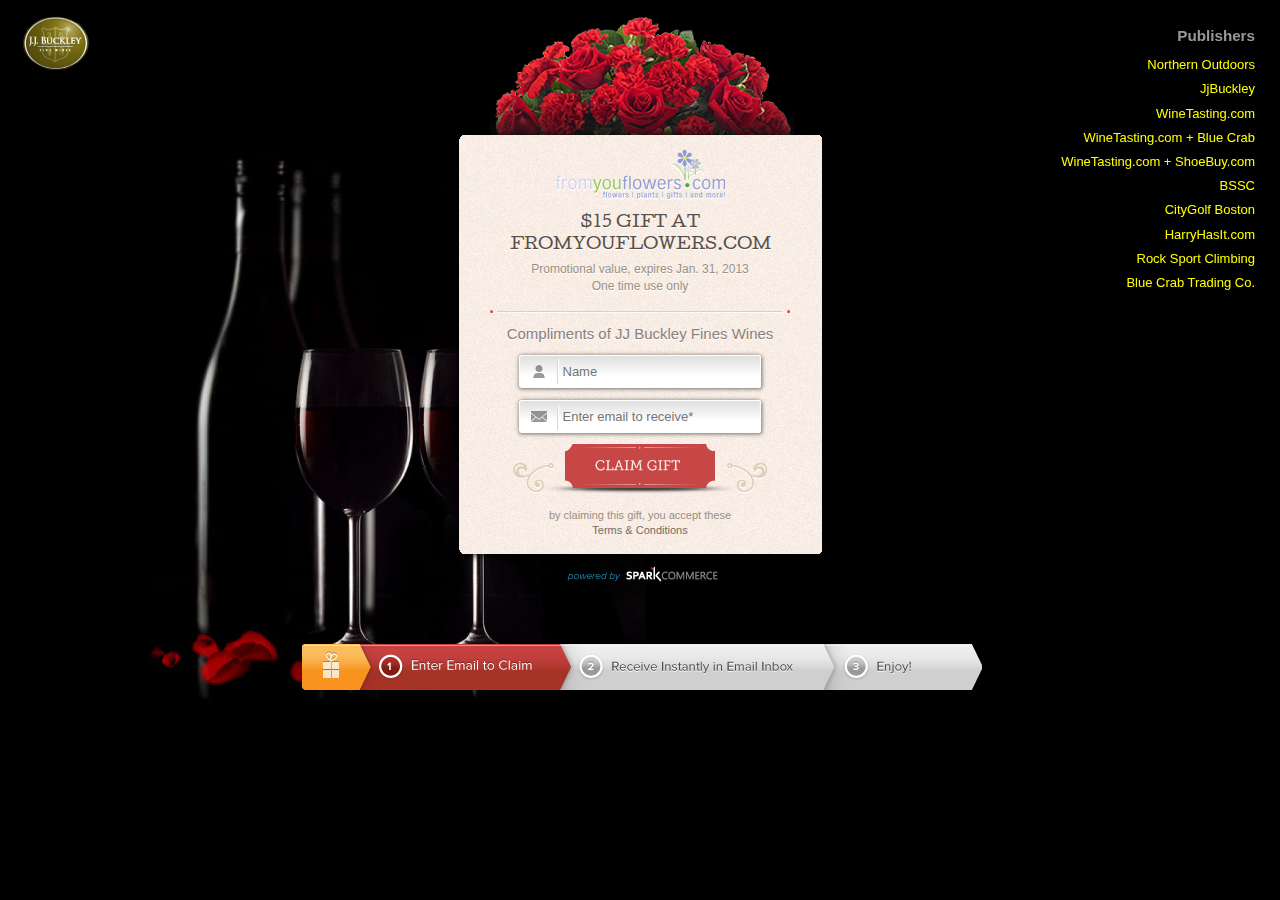
<file: public/index.html>
<!DOCTYPE html>
<html>
<head>
  <title>JJBuckley | fromyouflowers.com</title>
  <link rel="stylesheet" type="text/css" href="assets/css/application.css" />
  <link href='http://fonts.googleapis.com/css?family=Cutive' rel='stylesheet' type='text/css'>
  <script type="text/javascript" src="assets/javascripts/modernizr-2.5.3.min.js"></script>
  <script type="text/javascript" src="assets/javascripts/jquery.js"></script>
  <script type="text/javascript" src="assets/javascripts/application.js"></script>
</head>
<body id="jjbuckley">
  <div class="publisher_logo"></div>
  <div class="lightbox">
    <div class="lightbox_decor uflowers"></div><!-- /.lightbox_decor -->
    <div class="lightbox_body"><div class="lightbox_offset">
      <div class="advertiser_logo"><img src="assets/images/logos/uflowers.png" alt="" /></div>
      <h1>$15 GIFT AT <a href="http://www.fromyouflowers.com/">FROMYOUFLOWERS.COM</a></h1>
      <p>Promotional value, expires Jan. 31, 2013<br/>One time use only</p>
      <div class="divider"></div>
      <h2>Compliments of JJ Buckley Fines Wines</h2>
      <form>
        <div class="textbox name"><input type="text" placeholder="Name" /></div>
        <div class="textbox email"><input type="text" placeholder="Enter email to receive*" /></div>
        <div class="clearfix"></div>
        <a href="share.html" class="btn_claim"></a>
      </form>
      <div class="terms">by claiming this gift, you accept these<br/><a href="/">Terms & Conditions</a></div>
      <div class="disclaimer">In accordance with its privacy policy, JJ Buckley Fine Wines does not share your information with SparkCommerce. This is why you need to enter your information to benefit from this offer. The offer will be emailed to you after submitting.</div>
    </div></div><!-- /.lightbox_body -->
  </div><!-- /.lightbox -->
  
  <div class="progress_bar step_1"></div>
  
  <div id="navigation">
    <h3 style="color: #999;padding-bottom: 10px;">Publishers</h3>
    <a href="#" class="northern_outdoors">Northern Outdoors</a>
    <a href="#" class="jjbuckley">JjBuckley</a>
    <a href="#" class="winetasting">WineTasting.com</a>
    <a href="#" class="winetasting_2">WineTasting.com + Blue Crab</a>
    <a href="#" class="winetasting_3">WineTasting.com + ShoeBuy.com</a>
    <a href="#" class="bssc">BSSC</a>
    <a href="#" class="citygolf">CityGolf Boston</a>
    <a href="#" class="harryhasit">HarryHasIt.com</a>
    <a href="#" class="rockspot">Rock Sport Climbing</a>
    <a href="#" class="blue_crab">Blue Crab Trading Co.</a>
  </div>
  
</body>
</html>
</file>
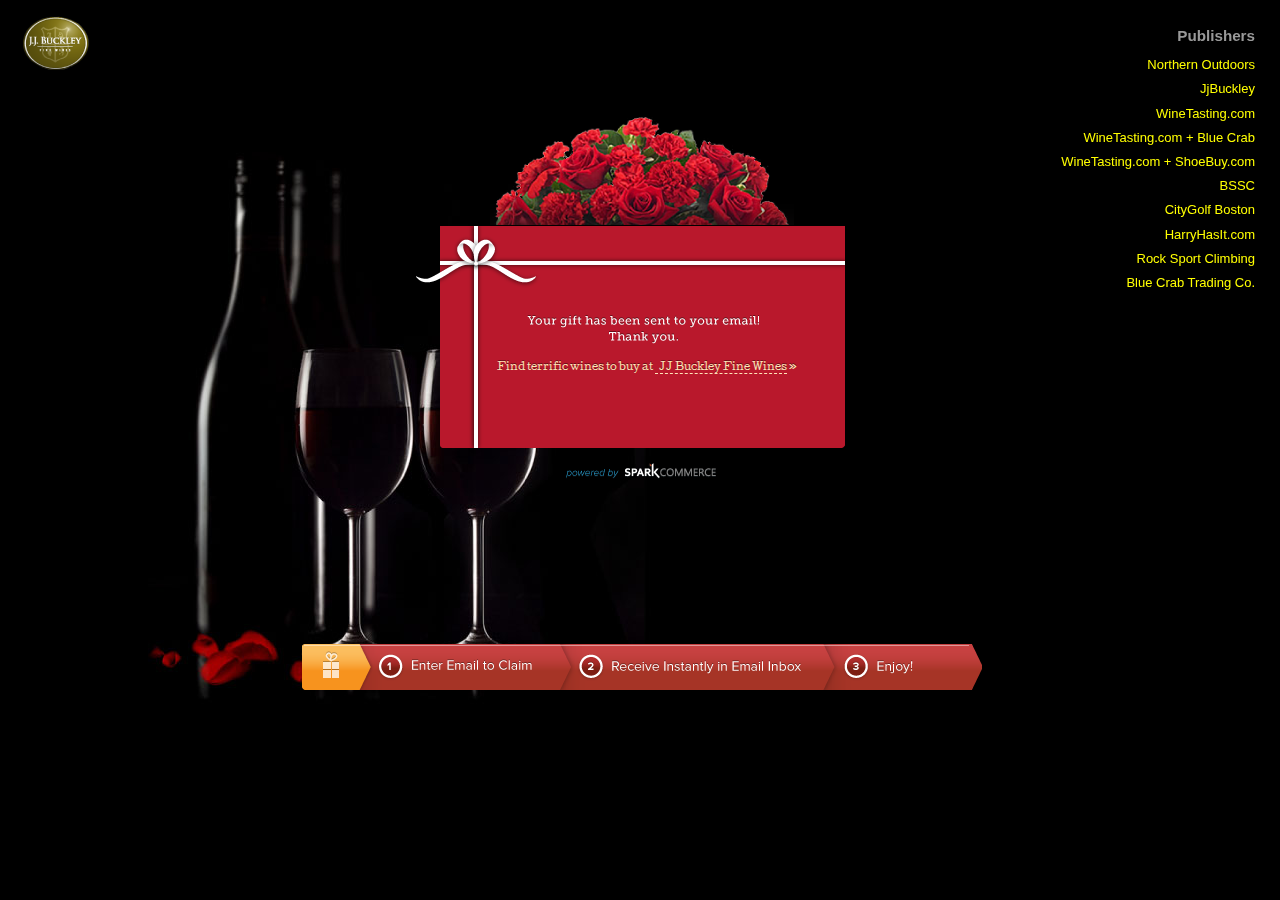
<file: public/sent.html>
<!DOCTYPE html>
<html>
<head>
  <title>JJBuckley | fromyouflowers.com</title>
  <link rel="stylesheet" type="text/css" href="assets/css/application.css" />
  <link href='http://fonts.googleapis.com/css?family=Cutive' rel='stylesheet' type='text/css'>
  <script type="text/javascript" src="assets/javascripts/modernizr-2.5.3.min.js"></script>
  <script type="text/javascript" src="assets/javascripts/jquery.js"></script>
  <script type="text/javascript" src="assets/javascripts/application.js"></script>
</head>
<body id="jjbuckley">
  <div class="publisher_logo"></div>
  <div class="sentbox">
    <div class="sentbox_decor uflowers"></div>
    <p>Find terrific wines to buy at <a href="http://www.jjbuckley.com/">JJ Buckley Fine Wines</a> &#187;</p>
  </div><!-- /.sentbox -->
  
  <div class="progress_bar step_3"></div>
  
  <div id="navigation">
    <h3 style="color: #999;padding-bottom: 10px;">Publishers</h3>
    <a href="#" class="northern_outdoors">Northern Outdoors</a>
    <a href="#" class="jjbuckley">JjBuckley</a>
    <a href="#" class="winetasting">WineTasting.com</a>
    <a href="#" class="winetasting_2">WineTasting.com + Blue Crab</a>
    <a href="#" class="winetasting_3">WineTasting.com + ShoeBuy.com</a>
    <a href="#" class="bssc">BSSC</a>
    <a href="#" class="citygolf">CityGolf Boston</a>
    <a href="#" class="harryhasit">HarryHasIt.com</a>
    <a href="#" class="rockspot">Rock Sport Climbing</a>
    <a href="#" class="blue_crab">Blue Crab Trading Co.</a>
  </div>

</body>
</html>
</file>
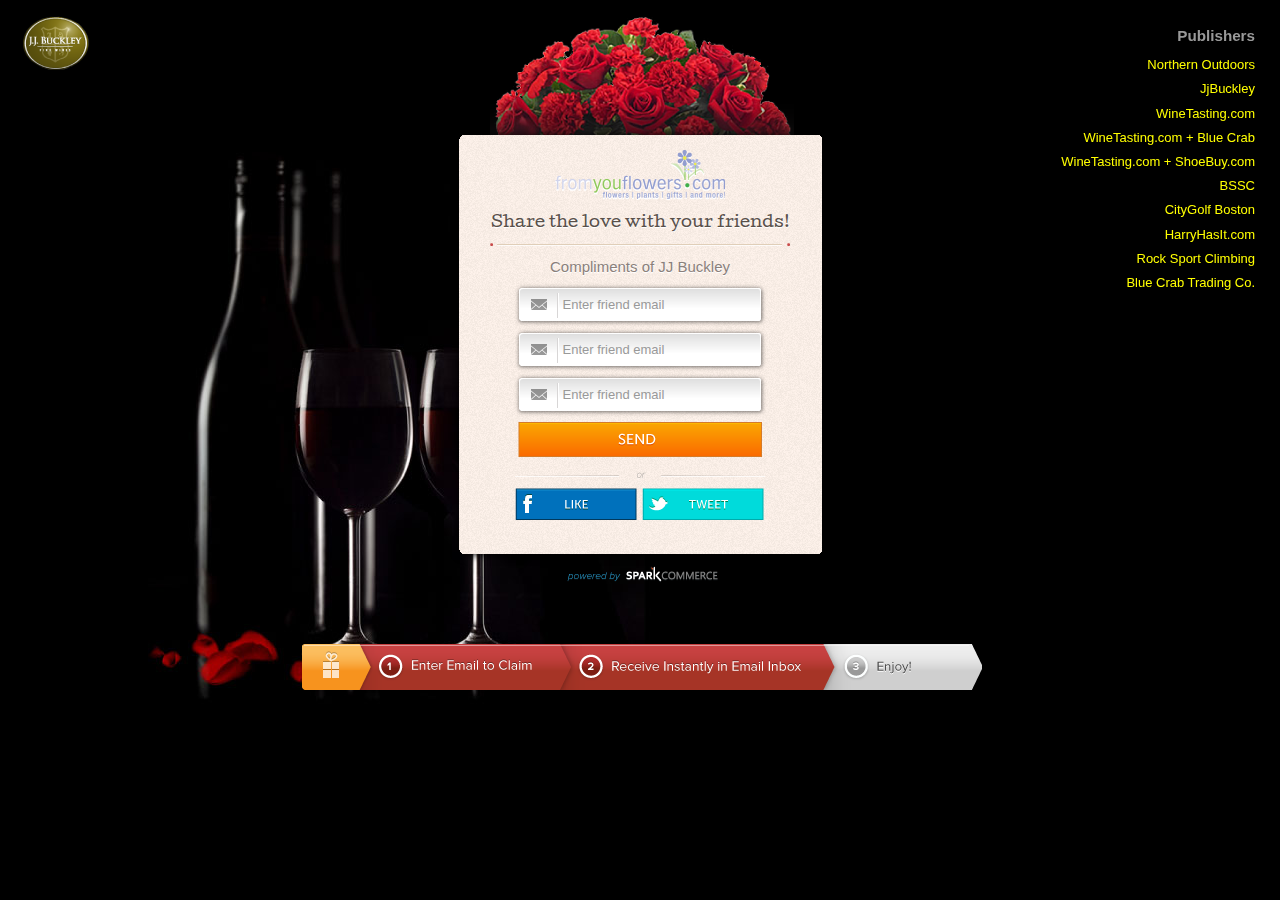
<file: public/share.html>
<!DOCTYPE html>
<html>
<head>
  <title>JJBuckley | fromyouflowers.com</title>
  <link rel="stylesheet" type="text/css" href="assets/css/application.css" />
  <link href='http://fonts.googleapis.com/css?family=Cutive' rel='stylesheet' type='text/css'>
  <script type="text/javascript" src="assets/javascripts/modernizr-2.5.3.min.js"></script>
  <script type="text/javascript" src="assets/javascripts/jquery.js"></script>
  <script type="text/javascript" src="assets/javascripts/application.js"></script>
</head>
<body id="jjbuckley">
  <div class="publisher_logo"></div>
  <div class="lightbox">
    <div class="lightbox_decor uflowers"></div><!-- /.lightbox_decor -->
    <div class="lightbox_body"><div class="lightbox_offset">
      <div class="advertiser_logo"><img src="assets/images/logos/uflowers.png" alt="" /></div>
      <h1>Share the love with your friends!</h1>
      <div class="divider"></div>
      <h2>Compliments of JJ Buckley</h2>
      <form>
        <div class="textbox email"><input type="text" value="Enter friend email" /></div>
        <div class="textbox email"><input type="text" value="Enter friend email" /></div>
        <div class="textbox email"><input type="text" value="Enter friend email" /></div>
        <a href="sent.html" class="btn_send"></a>
        <div class="clearfix"></div>
        <div class="divider_2"></div>
        <div class="social_buttons">
          <a href="sent.html" class="fb"></a>
          <a href="sent.html" class="twt"></a>
        </div>
      </form>
    </div></div><!-- /.lightbox_body -->
  </div><!-- /.lightbox -->
  
  <div class="progress_bar step_2"></div>
  
  <div id="navigation">
    <h3 style="color: #999;padding-bottom: 10px;">Publishers</h3>
    <a href="#" class="northern_outdoors">Northern Outdoors</a>
    <a href="#" class="jjbuckley">JjBuckley</a>
    <a href="#" class="winetasting">WineTasting.com</a>
    <a href="#" class="winetasting_2">WineTasting.com + Blue Crab</a>
    <a href="#" class="winetasting_3">WineTasting.com + ShoeBuy.com</a>
    <a href="#" class="bssc">BSSC</a>
    <a href="#" class="citygolf">CityGolf Boston</a>
    <a href="#" class="harryhasit">HarryHasIt.com</a>
    <a href="#" class="rockspot">Rock Sport Climbing</a>
    <a href="#" class="blue_crab">Blue Crab Trading Co.</a>
  </div>
 
</body>
</html>
</file>
<file: public/assets/css/application.css>
/* HTML5 Boilerplate  */

article, aside, details, figcaption, figure, footer, header, hgroup, nav, section { display: block; }
audio, canvas, video { display: inline-block; *display: inline; *zoom: 1; }
audio:not([controls]) { display: none; }
[hidden] { display: none; }

html { font-size: 100%; -webkit-text-size-adjust: 100%; -ms-text-size-adjust: 100%; }
html, button, input, select, textarea { font-family: sans-serif; color: #222; }
body { margin: 0; font-size: 13px; line-height: 1.4; }

::-moz-selection { background: #fe57a1; color: #fff; text-shadow: none; }
::selection { background: #fe57a1; color: #fff; text-shadow: none; }

a { color: #00e; }
a:visited { color: #551a8b; }
a:hover { color: #06e; }
a:focus { outline: thin dotted; }
a:hover, a:active { outline: 0; }
abbr[title] { border-bottom: 1px dotted; }
b, strong { font-weight: bold; }
blockquote { margin: 1em 40px; }
dfn { font-style: italic; }
hr { display: block; height: 1px; border: 0; border-top: 1px solid #ccc; margin: 1em 0; padding: 0; }
ins { background: #ff9; color: #000; text-decoration: none; }
mark { background: #ff0; color: #000; font-style: italic; font-weight: bold; }
pre, code, kbd, samp { font-family: monospace, serif; _font-family: 'courier new', monospace; font-size: 1em; }
pre { white-space: pre; white-space: pre-wrap; word-wrap: break-word; }

q { quotes: none; }
q:before, q:after { content: ""; content: none; }
small { font-size: 85%; }
sub, sup { font-size: 75%; line-height: 0; position: relative; vertical-align: baseline; }
sup { top: -0.5em; }
sub { bottom: -0.25em; }

ul, ol { margin: 1em 0; padding: 0 0 0 40px; }
dd { margin: 0 0 0 40px; }
nav ul, nav ol { list-style: none; list-style-image: none; margin: 0; padding: 0; }

img { border: 0; -ms-interpolation-mode: bicubic; vertical-align: middle; }
svg:not(:root) { overflow: hidden; }
figure { margin: 0; }

form { margin: 0; }
fieldset { border: 0; margin: 0; padding: 0; }

label { cursor: pointer; }
legend { border: 0; *margin-left: -7px; padding: 0; white-space: normal; }
button, input, select, textarea { font-size: 100%; margin: 0; vertical-align: baseline; *vertical-align: middle; }
button, input { line-height: normal; }
button, input[type="button"], input[type="reset"], input[type="submit"] { cursor: pointer; -webkit-appearance: button; *overflow: visible; }
button[disabled], input[disabled] { cursor: default; }
input[type="checkbox"], input[type="radio"] { box-sizing: border-box; padding: 0; *width: 13px; *height: 13px; }
input[type="search"] { -webkit-appearance: textfield; -moz-box-sizing: content-box; -webkit-box-sizing: content-box; box-sizing: content-box; }
input[type="search"]::-webkit-search-decoration, input[type="search"]::-webkit-search-cancel-button { -webkit-appearance: none; }
button::-moz-focus-inner, input::-moz-focus-inner { border: 0; padding: 0; }
textarea { overflow: auto; vertical-align: top; resize: vertical; }
input:valid, textarea:valid {  }
input:invalid, textarea:invalid { background-color: #f0dddd; }

table { border-collapse: collapse; border-spacing: 0; }
td { vertical-align: top; }

.chromeframe { margin: 0.2em 0; background: #ccc; color: black; padding: 0.2em 0; }


/*
========================== code starts =============================
*/

body, html {
  margin: 0;
  padding: 0;
  background: #000;
  width: 100%;
  height: 100%;
}

p, h1, h2, h3, h4, h5, h6 {
  padding: 0;
  margin: 0;
}

a, span {
  display: inline-block;
}

a, a:visited {
  text-decoration: none;
  color: inherit;
}

p a {
  text-decoration: underline;
}

.lightbox {
  position: relative;
  width: 380px;
  height: 580px;
  margin: 0 auto;
  text-align: center;
}

.lightbox_offset {
  padding: 10px 20px 10px;
}

.lightbox_decor {
  width: 380px;
  height: 140px;
}

.lightbox_body {
  width: 380px;
  height: 450px;
  background: url(../images/lightbox-body.png) no-repeat center top;
}

.advertiser_logo {
  padding: 0 0 10px;
  max-height: 50px;
}

.advertiser_logo img {
  max-height: 50px !important;
  max-width: 320px !important;
}

.lightbox h1 {
  color: #59504A;
  font-size: 16px;
  font-weight: normal;
  text-shadow: 0 1px #fff;
  font-family: 'Cutive', sans-serif;
}

h1 a {
  border-bottom: 1px dashed transparent;
}

h1 a:hover {
  border-bottom: 1px dashed #59504A;
}

.lightbox p {
  color: #998F84;
  font-size: 12px;
  padding: 5px 0;
  text-shadow: 0 1px #fff;
}

.lightbox .divider {
  height: 4px;
  background: url(../images/divider.png) no-repeat center center;
  padding: 10px 0;
}

.lightbox h2 {
  font-weight: normal;
  font-size: 15px;
  color: #8A807B;
  text-shadow: 0 1px #fff;
  padding-bottom: 5px;
}

.lightbox .textbox {
  width: 205px;
  padding-left: 50px;
  height: 45px;
  margin: 0 auto;
  text-align: left;
  background: url(../images/textbox-sprite.png) no-repeat;
}

.lightbox .textbox.email {
  background-position: 0 -50px;
}

.lightbox .textbox input {
  border: none;
  background: none;
  padding: 10px 10px 10px 0;
  height: 25px;
  outline: none;
  width: 190px;
  color: #999999;
}

.btn_claim {
  width: 254px;
  height: 58px;
  background: url(../images/btn-claim.png) no-repeat;
  border: none;
  outline: none;
  margin-top: 5px;
}

.lightbox .terms {
  color: #998F84;
  font-size: 11px;
}

.terms a {
  color: #736B63;
}

.terms a:hover {
  text-decoration: underline;
}

.progress_bar {
  width: 831px;
  height: 53px;
  background: url(../images/step-1.png) no-repeat center center;
  position: absolute;
  z-index: 2;
  top: 640px;
  left: 50%;
  margin-left: -415px;
}

.progress_bar.step_2 {
  background: url(../images/step-2.png) no-repeat center center;
}

.progress_bar.step_3 {
  background: url(../images/step-3.png) no-repeat center center;
}

.sentbox {
  width: 441px;
  height: 384px;
  background: url(../images/sentbox.png) no-repeat;
  position: absolute;
  top: 100px;
  left: 50%;
  margin-left: -230px;
}

.sentbox p {
  width: 325px;
  color: #FFE4B8;
  text-shadow: 0 -1px rgba(0,0,0,0.45);
  font-family: 'Cutive', sans-serif;
  font-size: 10px;
  font-weight: normal;
  position: absolute;
  bottom: 110px;
  right: 42px;
  text-align: center;
}

.sentbox a {
  text-decoration: none;
  padding-left: 4px;
  border-bottom: 1px dashed #FFE4B8;
}

.sentbox a:hover {
  border: none;
}

.btn_send {
  margin: 5px auto;
  display: block;
  border: none;
  outline: none;
  width: 246px;
  height: 37px;
  background: url(../images/btn-send.png) no-repeat;
  background-position: 1px 0;
}

.divider_2 {
  width: 250px;
  height: 14px;
  background: url(../images/divider-2.png) no-repeat center center;
  padding: 5px 0;
  margin: 0 auto;
}

.social_buttons a {
  width: 123px;
  height: 35px;
  background: url(../images/btn-social.png) no-repeat;
}

.social_buttons a.twt {
  background-position: 0 -40px;
}

.disclaimer {
  border-radius: 3px;
  color: rgba(255,255,255,0.85);
  background: rgb(241, 143, 18);
  text-shadow: 0 -1px rgba(0,0,0,0.25);
  font-size: 11px;
  padding: 6px 10px;
  width: 185px;
  position: absolute;
  bottom: 140px;
  left: 325px;
  text-align: left;
  opacity: 0;
  box-shadow: 0 1px 4px 0 rgba(0,0,0,0.65);
  -webkit-transition: opacity 0.2s;
  -moz-transition: opacity 0.2s;
  -o-transition: opacity 0.2s;
  transition: opacity 0.2s;
}

.disclaimer:before {
  content: "";
  width: 0;
  height: 0;
  position: absolute;
  border: 4px solid transparent;
  border-right: 4px solid rgb(241, 143, 18);
  left: -8px;
  top: 20px;
}

.lightbox:hover .disclaimer {
  opacity: 1;
}

.publisher_logo {
  background: url(../images/logo.png) no-repeat;
  position: absolute;
  top: 10px;
  left: 15px;
}

/* Subject Changing */

#jjbuckley,
#winetasting,
#winetasting_2,
#winetasting_3 {
  background: url(../images/bg-body.jpg) no-repeat center top #000;
}

#bssc {
  background: url(../images/backgrounds/bssc.jpg) no-repeat center top #000;
}

#citygolf {
  background: url(../images/backgrounds/citygolf.jpg) no-repeat center top #000;
}

#harryhasit {
  background: url(../images/backgrounds/harryhasit.jpg) no-repeat center top #000;
}

#rockspot {
  background: url(../images/backgrounds/rockspot.jpg) no-repeat left top #000;
}

#northern_outdoors {
  background: url(../images/backgrounds/northern-outdoors.jpg) no-repeat left top #000;
}

#blue_crab {
  background: url(../images/backgrounds/blue-crab.jpg) no-repeat left top #000;
}

#jjbuckley .publisher_logo {
  background: url(../images/logo.png) no-repeat;
  width: 80px;
  height: 67px;
}

#bssc .publisher_logo {
  background: url(../images/logos/bssc.png) no-repeat;
  width: 134px;
  height: 41px;
}

#citygolf .publisher_logo {
  background: url(../images/logos/citygolf.jpg) no-repeat;
  width: 78px;
  height: 60px;
}

#harryhasit .publisher_logo {
  background: url(../images/logos/harryhasit.jpg) no-repeat;
  width: 212px;
  height: 50px;
}

#rockspot .publisher_logo {
  background: url(../images/logos/rockspot.jpg) no-repeat;
  width: 143px;
  height: 50px;
}

#northern_outdoors .publisher_logo {
  background: url(../images/logos/northern-outdoors.png) no-repeat;
  width: 191px;
  height: 34px;
}

#winetasting .publisher_logo,
#winetasting_2 .publisher_logo,
#winetasting_3 .publisher_logo {
  background: url(../images/logos/winetasting.png) no-repeat;
  width: 138px;
  height: 49px;
}

#blue_crab .publisher_logo {
  background: url(../images/logos/blue-crab.png) no-repeat;
  width: 124px;
  height: 65px;
}

.lightbox_decor.uflowers {
  background: url(../images/decors/uflowers.png) no-repeat center bottom;
}

.lightbox_decor.livingsocial {
  background: url(../images/decors/livingsocial.png) no-repeat center bottom;
}

.lightbox_decor.blue_crab {
  background: url(../images/decors/blue-crab.png) no-repeat center bottom;
}

.lightbox_decor.shoe_buy {
  background: url(../images/decors/shoe-buy.png) no-repeat center bottom;
}

.sentbox_decor {
  width: 380px;
  height: 125px;
  position: absolute;
  margin-left: 40px;
}

.sentbox_decor.uflowers {
  background: url(../images/decors/uflowers.png) no-repeat center top;
}

.sentbox_decor.livingsocial {
  background: url(../images/decors/livingsocial.png) no-repeat center top;
}

.sentbox_decor.blue_crab {
  background: url(../images/decors/blue-crab.png) no-repeat center top;
}

.sentbox_decor.shoe_buy {
  background: url(../images/decors/shoe-buy.png) no-repeat center top;
}



#navigation {
  padding: 25px;
  color: yellow;
  position: fixed;
  right: 0;
  top: 0;
  text-align: right;
}

#navigation a {
  display: block;
  margin-bottom: 6px;
}

#navigation a:hover {
  text-decoration: underline;
}

/*
========================== code ends =============================
*/

.ir { display: block; border: 0; text-indent: -999em; overflow: hidden; background-color: transparent; background-repeat: no-repeat; text-align: left; direction: ltr; *line-height: 0; }
.ir br { display: none; }
.hidden { display: none !important; visibility: hidden; }
.visible { display: block !important; visibility: visible; }
.visuallyhidden { border: 0; clip: rect(0 0 0 0); height: 1px; margin: -1px; overflow: hidden; padding: 0; position: absolute; width: 1px; }
.visuallyhidden.focusable:active, .visuallyhidden.focusable:focus { clip: auto; height: auto; margin: 0; overflow: visible; position: static; width: auto; }
.invisible { visibility: hidden; }
.clearfix:before, .clearfix:after { content: ""; display: table; }
.clearfix:after { clear: both; }
.clearfix { *zoom: 1; }
</file>
